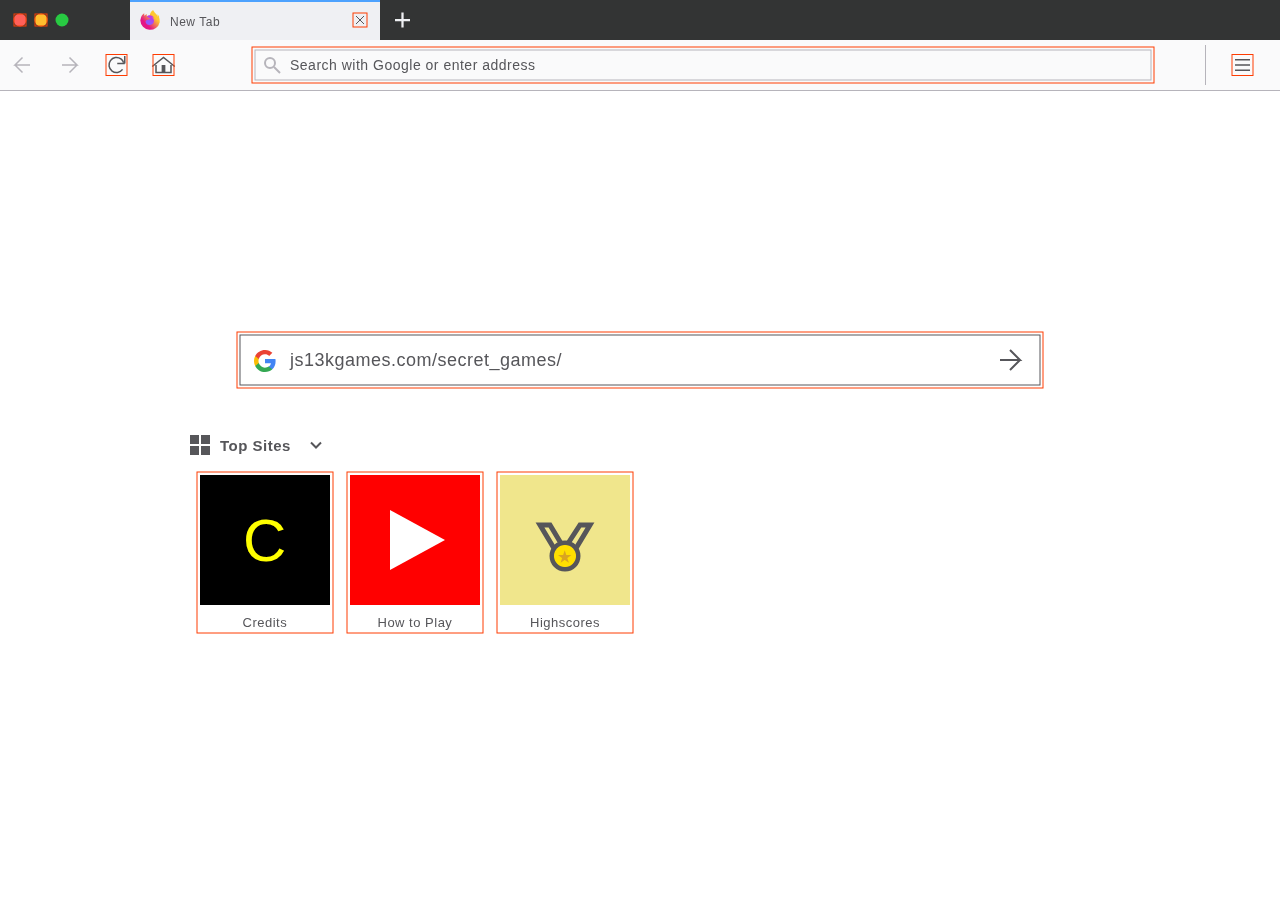
<file: index.html>
<html>
<head>
    <meta charset="UTF-8" name="viewport" content="width=device-width, initial-scale=1">
    <link rel="stylesheet" type="text/css" href="styles.css">
</head>
<body>
    <canvas id="game"></canvas>
    <canvas id="cursorCanvas"></canvas>
    <div id="fox"></div>
    
    <div id="text"></div>
    
    <div id="puzzle"><div id='spot9' class="empty"><button onclick="closeInspect()">X</button><button id="refresh" onclick="puzzleGame.reset()">&#8635;</button></div><svg id='spot0' class="tile" viewBox="0 0 200 200"><use href="#example" transform='scale(3)'></use></svg><svg id='spot1' class="tile" viewBox="200 0 200 200"><use href="#example" transform='scale(3)'></use></svg><svg id='spot2' class="tile" viewBox="400 0 200 200"><use href="#example" transform='scale(3)'></use></svg><svg id='spot3' class="tile" viewBox="0 200 200 200"><use href="#example" transform='scale(3)'></use></svg><svg id='spot4' class="tile" viewBox="200 200 200 200"><use href="#example" transform='scale(3)'></use></svg><svg id='spot5' class="tile" viewBox="400 200 200 200"><use href="#example" transform='scale(3)'></use></svg><svg id='spot6' class="tile" viewBox="0 400 200 200"><use href="#example" transform='scale(3)'></use></svg><svg id='spot7' class="tile" viewBox="200 400 200 200"><use href="#example" transform='scale(3)'></use></svg></div><svg><symbol id="example" viewBox="0 0 600 600"><path fill="#F9F9FA" d="M0 0h600v40H0z"/><path d="M0 40h600M42 5v30M0 80h600M0 0h600v600H0z" fill="#fff" stroke="#E0E0E2" stroke-width="1.5"/><path d="M45 1h135M60 12h15v16H60zm0 8h-4m19 0h4m-11-8V8m0 19v5" fill="none" stroke="#0e66e6" stroke-width="2.5"/><text x="90" y="25.5" fill="#0e66e6" letter-spacing="1">Inspector</text><text x="230" y="25.5" fill="#101011" letter-spacing="1">Console</text><text x="370" y="25.5" fill="#101011" letter-spacing="1">Debugger</text><path d="M20 30H10V10h20v10m0 10l-8-8m173-10h20v15h-20zm140 0h15l5 8-5 7h-15zm145 0l7 8-7 7m7-15l7 8-7 7" fill="none" stroke="#101011" stroke-width="2.5"/><path d="M18 18l12 4-8 8z" fill="#101011"/><path d="M198 15l5 5-5 4" fill="none" stroke="#101011" stroke-width="1.5"/><text x="30" y="65" fill="#949497" letter-spacing="1">Search HTML</text><circle cx="15" cy="57" r="6" stroke="#949497" fill="none" stroke-width="2"/><path d="M19 62l6 6" stroke="#949497" stroke-width="2"/><text x="30" y="105" fill="#3B3B40">&lt;<tspan font-style="italic">!DOCTYPE html </tspan>&gt;</text><text x="30" y="130" fill="#3B3B40">&lt;<tspan fill="#0071EC">html</tspan> <tspan fill="#DF00AA">lang</tspan>=&quot;<tspan fill="#003DAE">en</tspan>&quot;&gt;</text><text x="50" y="155" fill="#A4A4A4">&lt;<tspan fill="#737373">head</tspan>&gt;</text><text x="70" y="180" fill="#A4A4A4">&lt;<tspan fill="#737373">meta</tspan> charset=&quot;<tspan fill="#737373">utf-8</tspan>&quot;&gt;</text><text x="70" y="205" fill="#A4A4A4">&lt;<tspan fill="#737373">title</tspan>&gt;404 Not Found&lt;/<tspan fill="#737373">title</tspan>&gt;</text><text x="70" y="230" fill="#A4A4A4">&lt;<tspan fill="#737373">style</tspan>&gt;...&lt;/<tspan fill="#737373">style</tspan>&gt;</text><text x="50" y="255" fill="#A4A4A4">&lt;/<tspan fill="#737373">head</tspan>&gt;</text><text x="50" y="280" fill="#3B3B40">&lt;<tspan fill="#0071EC">body</tspan>&gt;</text><text x="70" y="305" fill="#3B3B40">&lt;<tspan fill="#0071EC">img</tspan> <tspan fill="#DF00AA">src</tspan>=&quot;<tspan fill="#003DAE" text-decoration="underline">404.jpg</tspan>&quot; <tspan fill="#DF00AA">width</tspan>=&quot;<tspan fill="#003DAE">250</tspan>&quot; <tspan fill="#DF00AA">height</tspan>=&quot;<tspan fill="#003DAE">250</tspan>&quot;&gt;</text><text x="70" y="330" fill="#3B3B40">&lt;<tspan fill="#0071EC">p</tspan>&gt;404&lt;/<tspan fill="#0071EC">p</tspan>&gt;</text><text x="70" y="355" fill="#3B3B40">&lt;<tspan fill="#0071EC">p</tspan>&gt;Page Not Found&lt;/<tspan fill="#0071EC">p</tspan>&gt;</text><text x="70" y="380" fill="#3B3B40">&lt;<tspan fill="#0071EC">p</tspan>&gt;...&lt;/<tspan fill="#0071EC">p</tspan>&gt;</text><text x="50" y="405" fill="#3B3B40">&lt;/<tspan fill="#0071EC">body</tspan>&gt;</text><text x="30" y="430" fill="#3B3B40">&lt;<tspan fill="#0071EC">html</tspan>&gt;</text></symbol></svg>
    
    <input type="email" maxlength="10" id="emailInput"/>
    <input type="password" maxlength="25" id="passwordInput"/>
    <input type="color" id="colorInput"/>
    
    <svg id=firefox viewBox="0 0 87 82"><linearGradient gradientTransform=translate(4,0) gradientUnits=userSpaceOnUse y2=74 x2=6 y1=12 x1=71 id=a><stop stop-color=#ffc830 offset=.225 /><stop stop-color=#e31587 offset=.705 /></linearGradient><radialGradient gradientUnits=userSpaceOnUse gradientTransform=translate(7978,8523) r=38 cy=-8461 cx=-7946 id=e><stop stop-color=#9059ff offset=.4 /><stop stop-color=#c139e6 offset=1 /></radialGradient><path d="m80 27c-2-4-5-8-8-10a40 40 0 0 1 4 12l0 0c-4-11-12-15-18-25 0 0-1-1-1-1 0 0 0-1 0-1a7 7 0 0 1-1-2 0 0 0 0 0 0 0 0 0 0 0 0 0 0c0 0 0 0 0 0 0 0 0 0 0 0l0 0c-10 6-13 16-13 22a19 19 0 0 0-11 4 12 12 0 0 0-1-1 18 18 0 0 1 0-9 29 29 0 0 0-9 7h0c-2-2-1-8-1-10a7 7 0 0 0-1 1 28 28 0 0 0-4 3 34 34 0 0 0-4 4v0 0a33 33 0 0 0-5 12l0 0c0 0 0 2 0 2 0 0 0 0 0 0A37 37 0 0 0 5 41v0a39 39 0 0 0 77 7c0 0 0-1 0-1a40 40 0 0 0-3-19zm-45 30c0 0 0 0 1 0l0 0q0 0-1 0zm9-23zm32-5v0l0 0z" fill=url(#a) /><path d="m44 34c0 1-3 4-5 4-11 0-13 7-13 7 0 6 4 10 9 13 0 0 0 0 1 0q1 0 1 0a17 17 0 0 0 5 1c19 1 23-23 9-30a13 13 0 0 1 9 2 20 20 0 0 0-17-10c0 0-1 0-1 0a19 19 0 0 0-11 4c1 1 1 1 3 3 3 3 9 5 9 6z" fill=url(#e) /></svg>
    
    <svg id="js13k" viewBox="0 0 90 90"><style>.a{fill:#2D2D2D;}.b{fill:#AF2A34;}</style><circle cx="45" cy="45" r="45" class="a"/><path d="M35 22L33 37 25 36 28 8 37.5 9 37 12 54 12 53.5 9 62.5 8 65.5 36 57 37 55 22" class="b"/><path d="M31 12L33 12 33 15 36 15 36 17 33 17 33 20 31 20 31 17 28 17 28 15 31 15" class="a"/><circle cx="58.5" cy="19" r="1.5" class="a"/><circle cx="58.5" cy="13" r="1.5" class="a"/><circle cx="55.5" cy="16" r="1.5" class="a"/><circle cx="61.5" cy="16" r="1.5" class="a"/><text x="22" y="55" font-size="16px" fill="white" font-family="serif">JS<tspan x="36" y="55" font-size="20px" class="b">13</tspan><tspan x="56" y="55" class="b">K</tspan><tspan x="17" y="72">GAMES</tspan></text></svg>

    
    <svg id="google" viewBox="0 0 544 544"><path d="M534 278c0-18-1-37-5-55H272v105h147c-6 34-26 64-54 83v68h88c52-47 81-117 81-200z" fill="#4285f4"/><path d="M272 544c73 0 135-24 180-66l-88-68c-24 17-56 26-93 26-71 0-131-48-153-112H29v70c46 92 140 150 243 150z" fill="#34a853"/><path d="M119 324c-11-34-11-70 0-104V150H29c-39 77-39 168 0 244l90-70z" fill="#fbbc04"/><path d="M272 108c39-1 76 14 104 41l78-78C405 25 340-1 272 0 169 0 75 58 29 150l90 70c22-64 82-112 153-112z" fill="#ea4335"/></svg>

    <script src="srcs/src.js"></script>
    <script src="srcs/zzfxM.js"></script>
</body>
<script>
    let myAudioNode
    function playSong(){
        let mySongData = zzfxM(...[[[1.5,0,130.81,,0.1,,1],[1.5,0,261.62,,0.1,,1,1.5,,,,,,,,0.1,0.01],[2,0,523.25,,0.25],[,,261.62,0.5,,0.05,,,,,,,,1,,,0.2],[1,0,65.4,,0.07,0.07,2,0,,,0.5,0.01],[,0,65.4,,,0.7,2,0.41,,,,,,,,0.06],[,0,65.4,,1,0,1,1.5,,,,,,,,3.6,,2],[,0,84,,,0.1,,0.7,,,,0.5,,6.7,1,0.05],[,0,2200,,,0.04,3,2,,,800,0.02,,4.8,,0.01,0.1],[0.8,0,2100,,,0.3,3,3,,,-400,,,2]],[[[1,0,,23,0,23,0,31,30,31,30,0,28,0,28,,30,28,30,28,,21,,21,,21,23,24,23,21,,19,0,19,0,19,21,23,21,19,0,18,,18,,18,19,21,19,18,16,,15,,16,-1],[0,0,28,,28,0,28,0,0,0,0,28,0,28,0,28,,,,,28,,28,,28,,0,,,,28,0,28,0,28,0,,,,,23,0,23,0,23,,,,,,,,,,,-1],[0,0,31,,31,0,31,0,0,0,0,33,0,33,0,33,,,,,31,,31,,31,,0,0,,,33,0,33,0,33,0,,,,,30,,30,,30,,,,,,,,,,,-1],[0,0,35,,35,0,35,0,0,0,0,36,0,36,0,36,,,,,35,,35,,35,,0,,,,36,0,36,0,36,0,,,,,33,,33,,33,,,,,,,,,,,-1],[7,0,28,,,,28,,,,28,,,,28,,,,28,,,,28,,,,28,,,,28,,,,28,,,,28,,,,28,,,,16,,,,16,,,,16,-1],[8,0,,28,,28,,28,,28,,28,,28,,28,,28,,28,,28,,28,,28,,28,,28,,28,,28,,28,,28,,28,,28,,28,,28,,16,,16,,16,,16,,-1],[9,0,,,28,,,,28,,,,28,,,,28,,,,28,,,,28,,,,28,,,,28,,,,28,,,,28,,,,28,,,,16,,,,16,,,-1]]],[0],80])//   https://github.com/keithclark/ZzFXM
        myAudioNode = zzfxP(...mySongData);
        myAudioNode.loop = true
    }
    
    function stopSong(){
        myAudioNode.stop();
        myAudioNode = null;
    }
</script>
</html>
</file>
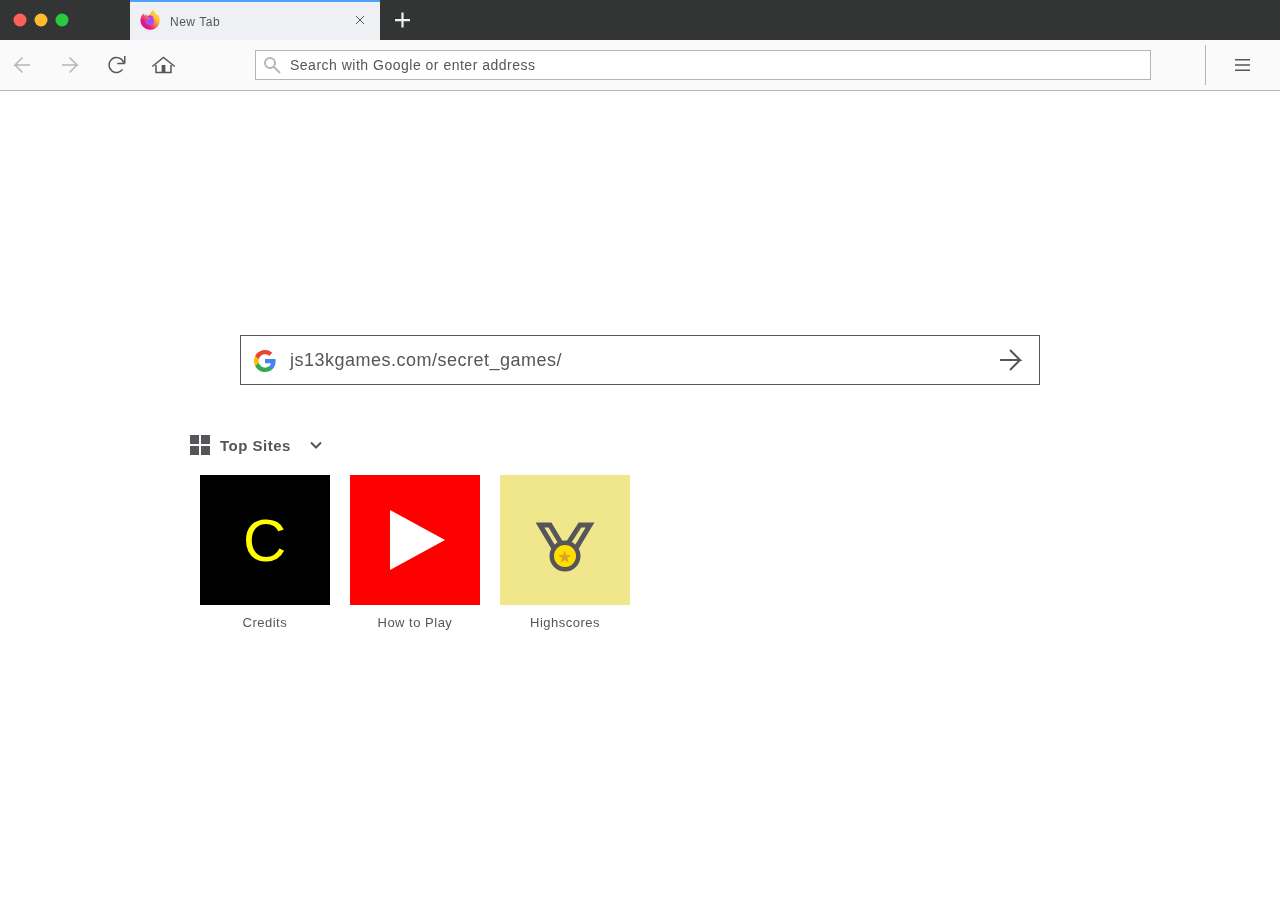
<file: compressed/index.html>
<html><head><meta charset="UTF-8" name="viewport" content="width=device-width, initial-scale=1"><style>body{background-color:#fff}body::-webkit-scrollbar{display:none}#cursorCanvas,#game{background-color:transparent;position:absolute;top:0;left:0;z-index:0}#cursorCanvas{z-index:2}#firefox,#google,#js13k{position:absolute;width:22px;top:10;left:139;display:none;z-index:1}#text p{position:absolute;margin:0;letter-spacing:.5px;font-family:sans-serif}#flashingCursorX{opacity:0}input{position:absolute;z-index:3;border:1px solid #56565a;outline:0;height:20px;padding:5px;display:none}input[type=color]{-webkit-appearance:none;width:20px;height:20px;padding:0}input[type=color]::-webkit-color-swatch-wrapper{padding:0}.tile{width:200px;position:absolute}#spot0{top:0;left:0}#spot1{left:200px;top:0}#spot2{left:400px;top:0}#spot3{top:200px;left:0}#spot4{left:200px;top:200px}#spot5{left:400px;top:200px}#spot6{top:400px;left:0}#spot7{left:200px;top:400px}#spot8{left:400px;top:400px}.empty button{position:absolute;left:-16%;top:-10%;background:0 0;border:1px solid #fff;color:#fff;font-size:30px;padding:0 8px;transition:.5s}#refresh{padding:0 5;left:-8%}#wt{text-align:center;line-height:60px}.empty button:hover{transform:scale(1.1)}#puzzle{position:absolute;display:none;width:600px;height:600px;z-index:3;left:50%;top:calc(50% + 45px);transform:translate(-50%,-50%)}@media screen and (max-width:800px){#puzzle{left:400px}}@media screen and (max-height:720px){#puzzle{top:405px}}#example{font-family:sans-serif;font-size:17px;letter-spacing:.5px}#fox{image-rendering:pixelated;position:absolute;background-image:url(imgs/f.png);background-repeat:no-repeat;background-size:cover;background-position:0,-30;display:none;width:44px;height:30px}</style></head><body> <canvas id="game"></canvas> <canvas id="cursorCanvas"></canvas><div id="fox"></div><div id="text"></div><div id="puzzle"><div id='spot9' class="empty"><button onclick="closeInspect()">X</button><button id="refresh" onclick="puzzleGame.reset()">&#8635;</button></div><svg id='spot0' class="tile" viewBox="0 0 200 200"><use href="#example" transform='scale(3)'></use></svg><svg id='spot1' class="tile" viewBox="200 0 200 200"><use href="#example" transform='scale(3)'></use></svg><svg id='spot2' class="tile" viewBox="400 0 200 200"><use href="#example" transform='scale(3)'></use></svg><svg id='spot3' class="tile" viewBox="0 200 200 200"><use href="#example" transform='scale(3)'></use></svg><svg id='spot4' class="tile" viewBox="200 200 200 200"><use href="#example" transform='scale(3)'></use></svg><svg id='spot5' class="tile" viewBox="400 200 200 200"><use href="#example" transform='scale(3)'></use></svg><svg id='spot6' class="tile" viewBox="0 400 200 200"><use href="#example" transform='scale(3)'></use></svg><svg id='spot7' class="tile" viewBox="200 400 200 200"><use href="#example" transform='scale(3)'></use></svg></div><svg><symbol id="example" viewBox="0 0 600 600"><path fill="#F9F9FA" d="M0 0h600v40H0z"/><path d="M0 40h600M42 5v30M0 80h600M0 0h600v600H0z" fill="#fff" stroke="#E0E0E2" stroke-width="1.5"/><path d="M45 1h135M60 12h15v16H60zm0 8h-4m19 0h4m-11-8V8m0 19v5" fill="none" stroke="#0e66e6" stroke-width="2.5"/><text x="90" y="25.5" fill="#0e66e6" letter-spacing="1">Inspector</text><text x="230" y="25.5" fill="#101011" letter-spacing="1">Console</text><text x="370" y="25.5" fill="#101011" letter-spacing="1">Debugger</text><path d="M20 30H10V10h20v10m0 10l-8-8m173-10h20v15h-20zm140 0h15l5 8-5 7h-15zm145 0l7 8-7 7m7-15l7 8-7 7" fill="none" stroke="#101011" stroke-width="2.5"/><path d="M18 18l12 4-8 8z" fill="#101011"/><path d="M198 15l5 5-5 4" fill="none" stroke="#101011" stroke-width="1.5"/><text x="30" y="65" fill="#949497" letter-spacing="1">Search HTML</text><circle cx="15" cy="57" r="6" stroke="#949497" fill="none" stroke-width="2"/><path d="M19 62l6 6" stroke="#949497" stroke-width="2"/><text x="30" y="105" fill="#3B3B40">&lt;<tspan font-style="italic">!DOCTYPE html </tspan>&gt;</text><text x="30" y="130" fill="#3B3B40">&lt;<tspan fill="#0071EC">html</tspan> <tspan fill="#DF00AA">lang</tspan>=&quot;<tspan fill="#003DAE">en</tspan>&quot;&gt;</text><text x="50" y="155" fill="#A4A4A4">&lt;<tspan fill="#737373">head</tspan>&gt;</text><text x="70" y="180" fill="#A4A4A4">&lt;<tspan fill="#737373">meta</tspan> charset=&quot;<tspan fill="#737373">utf-8</tspan>&quot;&gt;</text><text x="70" y="205" fill="#A4A4A4">&lt;<tspan fill="#737373">title</tspan>&gt;404 Not Found&lt;/<tspan fill="#737373">title</tspan>&gt;</text><text x="70" y="230" fill="#A4A4A4">&lt;<tspan fill="#737373">style</tspan>&gt;...&lt;/<tspan fill="#737373">style</tspan>&gt;</text><text x="50" y="255" fill="#A4A4A4">&lt;/<tspan fill="#737373">head</tspan>&gt;</text><text x="50" y="280" fill="#3B3B40">&lt;<tspan fill="#0071EC">body</tspan>&gt;</text><text x="70" y="305" fill="#3B3B40">&lt;<tspan fill="#0071EC">img</tspan> <tspan fill="#DF00AA">src</tspan>=&quot;<tspan fill="#003DAE" text-decoration="underline">404.jpg</tspan>&quot; <tspan fill="#DF00AA">width</tspan>=&quot;<tspan fill="#003DAE">250</tspan>&quot; <tspan fill="#DF00AA">height</tspan>=&quot;<tspan fill="#003DAE">250</tspan>&quot;&gt;</text><text x="70" y="330" fill="#3B3B40">&lt;<tspan fill="#0071EC">p</tspan>&gt;404&lt;/<tspan fill="#0071EC">p</tspan>&gt;</text><text x="70" y="355" fill="#3B3B40">&lt;<tspan fill="#0071EC">p</tspan>&gt;Page Not Found&lt;/<tspan fill="#0071EC">p</tspan>&gt;</text><text x="70" y="380" fill="#3B3B40">&lt;<tspan fill="#0071EC">p</tspan>&gt;...&lt;/<tspan fill="#0071EC">p</tspan>&gt;</text><text x="50" y="405" fill="#3B3B40">&lt;/<tspan fill="#0071EC">body</tspan>&gt;</text><text x="30" y="430" fill="#3B3B40">&lt;<tspan fill="#0071EC">html</tspan>&gt;</text></symbol></svg> <input type="email" maxlength="10" id="emailInput"/> <input type="password" maxlength="25" id="passwordInput"/> <input type="color" id="colorInput"/> <svg id=firefox viewBox="0 0 87 82"><linearGradient gradientTransform=translate(4,0) gradientUnits=userSpaceOnUse y2=74 x2=6 y1=12 x1=71 id=a><stop stop-color=#ffc830 offset=.225 /><stop stop-color=#e31587 offset=.705 /></linearGradient><radialGradient gradientUnits=userSpaceOnUse gradientTransform=translate(7978,8523) r=38 cy=-8461 cx=-7946 id=e><stop stop-color=#9059ff offset=.4 /><stop stop-color=#c139e6 offset=1 /></radialGradient><path d="m80 27c-2-4-5-8-8-10a40 40 0 0 1 4 12l0 0c-4-11-12-15-18-25 0 0-1-1-1-1 0 0 0-1 0-1a7 7 0 0 1-1-2 0 0 0 0 0 0 0 0 0 0 0 0 0 0c0 0 0 0 0 0 0 0 0 0 0 0l0 0c-10 6-13 16-13 22a19 19 0 0 0-11 4 12 12 0 0 0-1-1 18 18 0 0 1 0-9 29 29 0 0 0-9 7h0c-2-2-1-8-1-10a7 7 0 0 0-1 1 28 28 0 0 0-4 3 34 34 0 0 0-4 4v0 0a33 33 0 0 0-5 12l0 0c0 0 0 2 0 2 0 0 0 0 0 0A37 37 0 0 0 5 41v0a39 39 0 0 0 77 7c0 0 0-1 0-1a40 40 0 0 0-3-19zm-45 30c0 0 0 0 1 0l0 0q0 0-1 0zm9-23zm32-5v0l0 0z" fill=url(#a) /><path d="m44 34c0 1-3 4-5 4-11 0-13 7-13 7 0 6 4 10 9 13 0 0 0 0 1 0q1 0 1 0a17 17 0 0 0 5 1c19 1 23-23 9-30a13 13 0 0 1 9 2 20 20 0 0 0-17-10c0 0-1 0-1 0a19 19 0 0 0-11 4c1 1 1 1 3 3 3 3 9 5 9 6z" fill=url(#e) /></svg> <svg id="js13k" viewBox="0 0 90 90"><style>.a{fill:#2D2D2D}.b{fill:#AF2A34}</style><circle cx="45" cy="45" r="45" class="a"/><path d="M35 22L33 37 25 36 28 8 37.5 9 37 12 54 12 53.5 9 62.5 8 65.5 36 57 37 55 22" class="b"/><path d="M31 12L33 12 33 15 36 15 36 17 33 17 33 20 31 20 31 17 28 17 28 15 31 15" class="a"/><circle cx="58.5" cy="19" r="1.5" class="a"/><circle cx="58.5" cy="13" r="1.5" class="a"/><circle cx="55.5" cy="16" r="1.5" class="a"/><circle cx="61.5" cy="16" r="1.5" class="a"/><text x="22" y="55" font-size="16px" fill="white" font-family="serif">JS<tspan x="36" y="55" font-size="20px" class="b">13</tspan><tspan x="56" y="55" class="b">K</tspan><tspan x="17" y="72">GAMES</tspan></text></svg> <svg id="google" viewBox="0 0 544 544"><path d="M534 278c0-18-1-37-5-55H272v105h147c-6 34-26 64-54 83v68h88c52-47 81-117 81-200z" fill="#4285f4"/><path d="M272 544c73 0 135-24 180-66l-88-68c-24 17-56 26-93 26-71 0-131-48-153-112H29v70c46 92 140 150 243 150z" fill="#34a853"/><path d="M119 324c-11-34-11-70 0-104V150H29c-39 77-39 168 0 244l90-70z" fill="#fbbc04"/><path d="M272 108c39-1 76 14 104 41l78-78C405 25 340-1 272 0 169 0 75 58 29 150l90 70c22-64 82-112 153-112z" fill="#ea4335"/></svg></body><script>var puzzle=document.getElementById("puzzle"),firefox=document.getElementById("firefox"),js13k=document.getElementById("js13k"),g=document.getElementById("google"),fox=document.getElementById("fox"),canvas=document.getElementById("game"),cursorCanvas=document.getElementById("cursorCanvas"),t=document.getElementById("text"),ctx=canvas.getContext("2d"),width=window.innerWidth,height=window.innerHeight,click=!1,cursor={x:0,y:0},flashingCursor=!1,flashingCursorX=1,loop,cursorLoop,scoreLoop,canType=!1,
refresh=!1,displaySettings=!1,fixBrokenText=!1,isSignedIn=!1,tabX=130,tabWidth=250,iconWH=15,extra=17,searchBarX=tabX+tabWidth/2,searchBarW=.7*width,startButtonWidth=.7*width,startButtonY=(height-90)/3,tabText="New Tab",originURL="js13kgames.com/secret_games/",correctURL="game#16A14n23",searchText="Search with Google or enter address",accountName="Sign in to Firefox",correctColor="",hint1="You didn't think it would be that easy did you?",hint2="",winningText="",cp="#333434 #EFF0F3 #4da2fe #56565A #FAFAFB #B6B4BB #000000".split(" "),
hints=["Refreshing the browser too many times may cause the internet to crash.","Have you ever used developper tools sometimes it can be quite fun!","Be sure to sign in to a Firefox account, it doesn't even need to be yours!","Make sure that your are on the 404 page to solve the puzzle!","Is that hexidecimal? I wonder what it says..."],backgroundColor="#fff",clickableObjects=[],clickableObjectsData=[],highscores,refreshTimes=0,clickableObject=function(a,d,c,b,f){this.x=a;this.y=d;this.w=c;this.h=
b;this.e=f};
clickableObject.prototype.clicked=function(){if(cursor.x>this.x&&cursor.x<this.x+this.w&&cursor.y>this.y&&cursor.y<this.y+this.h&&click){if("dismissSettings"!=this.e)window[this.e]()}else click&&"searchbar"==this.e?(clearInterval(cursorLoop),canType=flashingCursor=!1):click&&"dismissSettings"==this.e&&1==displaySettings&&(click=displaySettings=!1,drawBar([,,,groups[3].h,groups[4].h,groups[5].h,groups[6].h,groups[7].h,groups[8].h,groups[9].h,1,1,1,1,1,1]));cursor.x>this.x&&cursor.x<this.x+this.w&&
cursor.y>this.y&&cursor.y<this.y+this.h?("searchbar"!=this.e&&"startGame"!=this.e&&"dismissSettings"!=this.e?(ctx.fillStyle="rgba(0, 0, 0, 0.1)",ctx.fillRect(this.x-3,this.y-3,this.w+6,this.h+6)):"searchbar"==this.e&&"404 Not Found"==tabText&&"highscores.com"!=searchText&&(cursorCanvas.style.cursor="text",cursorCanvas["class"]=this.e),"startGame"==this.e&&(ctx.strokeStyle=cp[2],ctx.lineWidth=3,ctx.strokeRect(this.x,this.y,this.w,this.h))):cursorCanvas["class"]==this.e&&(cursorCanvas.style.cursor=
"default",cursorCanvas["class"]="")};var group=function(a,d){this.d=a;this.h=d};group.prototype.draw=function(){if(!this.h&&!refresh)for(var a=0;a<this.d.length;a++)"p"!=this.d[a].t||this.d[a].h||(ctx.save(),ctx.translate(this.d[a].x,this.d[a].y),ctx.rotate(this.d[a].r),drawPath(0,0,this.d[a].d,this.d[a].c,this.d[a].f,this.d[a].s),ctx.restore()),"t"!=this.d[a].t||this.d[a].h||drawText(this.d[a].c,this.d[a].txt,this.d[a].fs,this.d[a].fw,this.d[a].id,this.d[a].x,this.d[a].y,this.d[a].cx,this.d[a].cy)};
group.prototype.clicked=function(){if(!this.h)for(var a=0;a<this.d.length;a++)this.d[a].click&&!this.d[a].h&&(this.d[a].click.x&&this.d[a].click.x?clickableObjectsData.push({x:this.d[a].click.x-3,y:this.d[a].click.y-3,w:this.d[a].click.w+6,h:this.d[a].click.h+6,e:this.d[a].click.e}):clickableObjectsData.push({x:this.d[a].x-3,y:this.d[a].y-3,w:this.d[a].click.w+6,h:this.d[a].click.h+6,e:this.d[a].click.e}))};
var puzzleGame={cursor:{x:0,y:0},win:1,draw:function(){for(i=1;i<puzzle.children.length;i++){var a=parseInt(puzzle.children[i].id.split("")[4]),d=200*Math.floor(a/3),c=a%3*200;puzzleGame.cursor.x>c&&puzzleGame.cursor.x<c+200&&puzzleGame.cursor.y>d&&puzzleGame.cursor.y<d+200&&click&&(d=a-parseInt(puzzle.children[0].id.split("")[4]),click=!1,1==d&&0!=c?(puzzle.children[0].id="spot"+a,puzzle.children[i].id="spot"+(a-1)):-1==d&&400!=c?(puzzle.children[0].id="spot"+a,puzzle.children[i].id="spot"+(a+1)):
3==d?(puzzle.children[0].id="spot"+a,puzzle.children[i].id="spot"+(a-3)):-3==d&&(puzzle.children[0].id="spot"+a,puzzle.children[i].id="spot"+(a+3)))}},reset:function(a){var d=[8,0,1,2,3,4,5,6,7];if(!a)for(d=[],i=0;i<puzzle.children.length;i++)d.push(Math.floor(9*Math.random()));if((new Set(d)).size!==d.length)puzzleGame.reset();else for(i=0;i<puzzle.children.length;i++)puzzle.children[i].id="spot"+d[i]},hasWon:function(){for(i=1;i<puzzle.children.length;i++){if("spot"+(i-1)!=puzzle.children[i].id){puzzleGame.win=
0;break}8!=i||puzzleGame.win||(setTimeout(function(){alert("The game's ID ends with... "+correctURL.split("#")[1].slice(3,6))},500),puzzleGame.win=1)}}},drawingGame={lines:[],clicked:0,canDraw:0,draw:function(){var a=this;this.clicked&&90<cursor.y&&this.canDraw&&(this.lines.push({x:cursor.x,y:cursor.y}),setTimeout(function(){a.clicked||a.lines.push("end")},10));for(i=1;i<this.lines.length;i++)ctx.beginPath(),ctx.strokeStyle="lime",ctx.lineWidth=5,"end"!=this.lines[i-1]&&(ctx.moveTo(this.lines[i].x,
this.lines[i].y),ctx.lineTo(this.lines[i-1].x,this.lines[i-1].y)),ctx.stroke()}},dGame={mainInterval:1,scoreInterval:1,animationInterval:1,dinoGameX:.35*width,dinoGameY:.37*height,score:0,highScore:0,speedScale:1,gameStarted:!1,hasWon:!1,clouds:[],pterodactyls:[],cacti:[],startGame:function(){dGame.mainInterval=requestAnimationFrame(dGame.startGame);refresh?fox.style.display="none":(dGame.drawStuff(),dGame.update(),fox.style.display="block");dGame.animationInterval||(dGame.animationInterval=setInterval(function(){dGame.dino.frame++;
4===dGame.dino.frame&&(dGame.dino.frame=1)},150));0==dGame.score&&dGame.gameStarted&&(dGame.score++,dGame.scoreInterval=setInterval(function(){dGame.score+=1},200))},dino:{x:.35*width+20,y:.37*height+105,yVel:0,height:20,width:25,dead:!1,jumping:!1,frame:1,reset:function(){this.x=.35*width+20;this.y=.37*height+90;this.yVel=0;this.jumping=!1},drawFox:function(){fox.style.top=this.y-8;fox.style.left=this.x-12;1==this.frame?fox.style.backgroundPosition="0px 0px":2==this.frame?fox.style.backgroundPosition=
"0px -30px":3==this.frame&&(fox.style.backgroundPosition="0px -60px")}},summonObject:function(){var a=Math.floor(5*Math.random());0===a||3===a||4===a?dGame.cacti.push(new cactus):1===a?dGame.pterodactyls.push(new pterodactyl(85)):2===a&&dGame.pterodactyls.push(new pterodactyl(105))},summonCloud:function(){dGame.clouds.push(new cloud(Math.floor(75*Math.random())))},drawStuff:function(){drawPath(dGame.dinoGameX,dGame.dinoGameY,"r 0 0 600 120 1, f #48FF8F, r 0 120 600 30 1","#08B7FF");drawPath(dGame.dinoGameX,
dGame.dinoGameY,"s 2, r 0 0 600 150, s 1, l 0 120 600 120","black");updateObject(dGame.clouds,["drawCloud"]);updateObject(dGame.cacti,["drawCactus"]);updateObject(dGame.pterodactyls,["drawPterodactyl"]);dGame.dino.drawFox();ctx.fillStyle="white";ctx.font="14px Arial";ctx.fillText("Score:"+dGame.score,dGame.dinoGameX+520,dGame.dinoGameY+20);ctx.fillText("High Score:"+dGame.highScore,dGame.dinoGameX+400,dGame.dinoGameY+20);0===dGame.score%20&&0<dGame.score&&(dGame.summonObject(),dGame.score++);0===
dGame.score%10&&0<dGame.score&&(dGame.summonCloud(),dGame.score++);dGame.dino.dead&&(ctx.fillStyle="white",ctx.font="20px Arial",ctx.fillText("Game Over",dGame.dinoGameX+255,dGame.dinoGameY+60));404==dGame.score&&(ctx.fillStyle="white",ctx.font="20px Arial",ctx.fillText("You Win",dGame.dinoGameX+255,dGame.dinoGameY+60),clearInterval(dGame.animationInterval),clearInterval(dGame.scoreInterval),refreshTimes=0,setTimeout(function(){dGame.hasWon||(alert("All Secret Games Start With... game#"),dGame.hasWon=
1,cancelAnimationFrame(dGame.mainInterval),fox.style.display="none",closeNoInternet(),dGame.jump())},1E3))},update:function(){var a=dGame.score/100+2;dGame.dino.y+=dGame.dino.yVel;dGame.dino.yVel+=.5;dGame.dino.y>dGame.dinoGameY+105&&(dGame.dino.y=dGame.dinoGameY+105,dGame.dino.yVel=0);dGame.dino.y<dGame.dinoGameY+10&&dGame.dino.y>dGame.dinoGameY&&(dGame.dino.y=dGame.dinoGameY+10);if(dGame.gameStarted){for(var d=0;d<dGame.cacti.length;d++)dGame.cacti[d].collision(),dGame.cacti[d].x-=a,dGame.cacti[d].x<
dGame.dinoGameX-5&&dGame.cacti.splice(d,1);for(i=0;i<dGame.pterodactyls.length;i++)dGame.pterodactyls[i].collision(),dGame.pterodactyls[i].x-=a,dGame.pterodactyls[i].x<dGame.dinoGameX-5&&dGame.pterodactyls.splice(i,1);for(i=0;i<dGame.clouds.length;i++)dGame.clouds[i].moveCloud(),dGame.clouds[i].x<dGame.dinoGameX-50&&dGame.clouds.splice(i,1)}if(dGame.dino.dead||404==dGame.score)dGame.score>dGame.highScore&&(dGame.highScore=dGame.score),clearInterval(dGame.scoreInterval),clearInterval(dGame.animationInterval),
dGame.gameStarted=0,dGame.dino.yVel=0,dGame.dino.frame=1},jump:function(){if(!dGame.dino.jumping)if(dGame.gameStarted)dGame.dino.frame=1,clearInterval(dGame.animationInterval),dGame.dino.jumping=!0,dGame.dino.yVel=-10,setTimeout(function(){dGame.dino.jumping=!1;dGame.animationInterval=0},600);else if(dGame.gameStarted=1,dGame.animationInterval=0,dGame.dino.dead||dGame.hasWon)dGame.dino.dead=!1,dGame.dino.reset(),dGame.cacti=[],dGame.pterodactyls=[],dGame.clouds=[],dGame.score=0,dGame.hasWon&&(dGame.gameStarted=
0,dGame.animationInterval=1)}},cactus=function(){this.x=dGame.dinoGameX+580;this.y=dGame.dinoGameY+95;this.height=26.5;this.width=13.5};cactus.prototype.drawCactus=function(){ctx.save();ctx.translate(this.x,this.y);ctx.rotate(Math.PI/180*90);ctx.fillStyle="#FF3636";ctx.font="bolder 20px Arial";ctx.fillText("502",0,0);ctx.restore()};
cactus.prototype.collision=function(){dGame.dino.x+dGame.dino.width>this.x&&dGame.dino.x<this.x+this.width&&dGame.dino.y+dGame.dino.height>this.y&&dGame.dino.y<this.y+this.height&&(dGame.dino.dead=!0)};var pterodactyl=function(a){this.x=dGame.dinoGameX+580;this.y=dGame.dinoGameY+a;this.height=13.5;this.width=23.5};pterodactyl.prototype.drawPterodactyl=function(){ctx.fillStyle="#FF3636";ctx.font="bolder 16px Arial";ctx.fillText("404",this.x,this.y+11)};
pterodactyl.prototype.collision=function(){dGame.dino.x+dGame.dino.width>this.x&&dGame.dino.x<this.x+this.width&&dGame.dino.y+dGame.dino.height>this.y&&dGame.dino.y<this.y+this.height&&(dGame.dino.dead=!0)};var cloud=function(a){this.x=dGame.dinoGameX+580;this.y=dGame.dinoGameY+20+a};cloud.prototype.drawCloud=function(){ctx.fillStyle="#ffffff1A";ctx.font="bold 20px Arial";ctx.fillText("ERROR",this.x,this.y)};cloud.prototype.moveCloud=function(){this.x-=3};
function update(){if(click||refresh)for(var a=0;a<t.children.length;a++)t.children[a].style.visibility="hidden";loop=requestAnimationFrame(update);canvas.width=cursorCanvas.width=width;canvas.height=cursorCanvas.height=height;refresh?(firefox.style.display="none",js13k.style.display="none",g.style.display="none",drawPath(0,0,"r 0 0 "+width+" "+height+" 1","#fff")):(drawPath(0,0,"r 0 0 "+width+" "+height+" 1",backgroundColor),drawingGame.draw(),draw(),updateObject(groups,["draw"]),searchBarX+45+textD("searchText").width>
searchBarX+searchBarW&&(searchText=searchText.slice(0,searchText.length-1)),updateObject(clickableObjects,["clicked"]),puzzleGame.draw(),puzzleGame.hasWon());flashingCursor&&(drawText(cp[3],searchText.slice(0,flashingCursorX),14,500,"flashingCursorX",searchBarX+35,65,0,1),drawPath(searchBarX+35+textD("flashingCursorX").width,55,"r 0 0 1 20 1",cp[3]))}
function draw(){if("New Tab"==tabText)js13k.style.display="none",firefox.style.display="block",g.style.display="block",g.style.left=width/2-startButtonWidth/2+14,g.style.top=90+(startButtonY-10),groups[2].d[10].h=groups[4].h=0,groups[1].d[4].h=groups[2].d[8].h=groups[2].d[9].h=groups[3].h=groups[1].d[6].h=groups[1].d[8].h=groups[1].d[9].h=1;else if(tabText==correctURL)firefox.style.display="none",js13k.style.display="block",g.style.display="none",groups[2].d[8].h=0,groups[2].d[10].h=groups[4].h=1;
else if("404 Not Found"==tabText||"Server Not Found"==tabText)firefox.style.display="none",js13k.style.display="none",g.style.display="none",groups[1].d[4].h=groups[2].d[8].h=groups[2].d[9].h=0,groups[2].d[10].h=groups[4].h=groups[1].d[6].h=groups[1].d[7].h=groups[1].d[8].h=groups[1].d[9].h=1;else if("Highscores"==tabText||"Credits"==tabText||"How To Play"==tabText)firefox.style.display="none",js13k.style.display="none",g.style.display="none",groups[2].d[8].h=0,groups[2].d[10].h=groups[4].h=1,"Credits"==
tabText?(groups[1].d[6].h=groups[1].d[7].h=0,groups[1].d[8].h=groups[1].d[9].h=1):"Highscores"==tabText?(groups[1].d[6].h=groups[1].d[7].h=groups[1].d[8].h=1,groups[1].d[9].h=0):"How To Play"==tabText&&(groups[1].d[6].h=groups[1].d[7].h=groups[1].d[9].h=1,groups[1].d[8].h=0);groups[12].d[5].txt=fixBrokenText?"&#10003;":"";groups[11].h&&(document.getElementById("emailInput").style.display=document.getElementById("passwordInput").style.display="none");groups[13].h&&(document.getElementById("colorInput").style.display=
"none")}function searchbar(){"404 Not Found"==tabText&&(clearInterval(cursorLoop),click=!1,cursorLoop=setInterval(function(){flashingCursor=!flashingCursor},500),canType=!0,flashingCursorX=searchText.length)}function closeGame(){window.location.href="https://js13kgames.com/browser-404";refreshGame(6E4)}function refreshGame(a){refresh=!0;var d=a;a||(d=300,"404 Not Found"==tabText&&(refreshTimes++,10<=refreshTimes&&noInternet()));setTimeout(function(){refresh=!1},d)}
function noInternet(){backgroundColor="#fff";refreshGame(200);tabText="Server Not Found";drawBar([,,,1,1,1,1,1,1,,1,1,1,1,1,1]);dGame.hasWon=!1;dGame.startGame()}function closeNoInternet(){refreshGame(200);tabText="404 Not Found";drawBar([,,,,1,1,1,1,1,1,1,1,1,1,1,1])}
function loadMenu(){tabText="New Tab";searchText="Search with Google or enter address";refreshGame(200);fixBrokenText=isSignedIn=!1;accountName="Sign in to Firefox";backgroundColor="#fff";hint1="You didn't think it would be that easy did you?";document.getElementById("emailInput").value=document.getElementById("passwordInput").value="";drawBar();clearInterval(scoreLoop);cancelAnimationFrame(dGame.mainInterval);fox.style.display="none";highscores.splice(10,1)}
function startGame(){displaySettings||(searchText=originURL,tabText="404 Not Found",refreshGame(200),drawBar([,,,,1,1,1,1,1,1,1,1,1,1,1,1]),correctURL="game"+generateColor(),correctColor=generateColor(),drawingGame.canDraw=0,highscores.push({name:"???",score:0}),scoreLoop=setInterval(function(){highscores[highscores.length-1].score++},1E3))}
function showSettings(){click=!1;drawBar([,,,groups[3].h,groups[4].h,groups[5].h,groups[6].h,groups[7].h,groups[8].h,groups[9].h,0,1,1,1,1,1]);setTimeout(function(){displaySettings=!0},50)}function preferences(){drawBar([,,,groups[3].h,groups[4].h,groups[5].h,groups[6].h,groups[7].h,groups[8].h,groups[9].h,1,1,0,1,1,1]);isSignedIn||drawBar([,,,groups[3].h,groups[4].h,groups[5].h,groups[6].h,groups[7].h,groups[8].h,groups[9].h,1,1,1,1,0,1])}
function customize(){isSignedIn?(drawBar([,,,groups[3].h,groups[4].h,1,1,1,1,1,1,1,1,0,1,1]),document.getElementById("colorInput").style.display="block",document.getElementById("colorInput").value=backgroundColor,document.getElementById("colorInput").style.left=width-120,document.getElementById("colorInput").style.top=180):drawBar([,,,groups[3].h,groups[4].h,groups[5].h,groups[6].h,groups[7].h,groups[8].h,groups[9].h,1,1,1,1,0,1])}
function account(){"404 Not Found"!=tabText?drawBar([,,,groups[3].h,groups[4].h,groups[5].h,groups[6].h,groups[7].h,groups[8].h,groups[9].h,1,1,1,1,0,1]):isSignedIn?drawBar([,,,groups[3].h,groups[4].h,1,1,1,1,1,1,1,1,1,1,0]):(document.getElementById("emailInput").style.display=document.getElementById("passwordInput").style.display="block",document.getElementById("emailInput").style.left=width-200,document.getElementById("passwordInput").style.left=width-170,document.getElementById("passwordInput").style.top=
262,document.getElementById("emailInput").style.top=212,drawBar([,,,groups[3].h,groups[4].h,1,1,1,1,1,1,0,1,1,1,1]))}function signIn(){document.getElementById("emailInput").value&&document.getElementById("passwordInput").value?(accountName=document.getElementById("emailInput").value+"@gmail.com",isSignedIn=!0,click=!1,drawBar([,,,groups[3].h,groups[4].h,1,1,1,1,1,1,1,1,1,1,0])):groups[6].d[7].txt="*Invalid username or password"}
function signOut(){isSignedIn=!1;accountName="Sign in to Firefox";document.getElementById("emailInput").style.display=document.getElementById("passwordInput").style.display="block";document.getElementById("emailInput").style.left=width-200;document.getElementById("passwordInput").style.left=width-170;document.getElementById("emailInput").value=document.getElementById("passwordInput").value="";click=!1;backgroundColor="#fff";fixBrokenText=!1;hint1="You didn't think it would be that easy did you?";
drawBar([,,,groups[3].h,groups[4].h,1,1,1,1,1,1,0,1,1,1,1])}function check(){(fixBrokenText=!fixBrokenText)&&(hint1="Set the background color to "+correctColor);click=!1;drawBar([,,,groups[3].h,groups[4].h,1,1,1,1,1,1,1,0,1,1,1])}function saveChanges(){backgroundColor=document.getElementById("colorInput").value;hint2=backgroundColor==correctColor?"The game's ID starts with... #"+correctURL.split("#")[1].slice(0,3):"";drawBar([,,,groups[3].h,groups[4].h,1,1,1,1,1,1,1,1,0,1,1])}
function inspect(){"404 Not Found"==tabText?(puzzle.style.display="block",puzzleGame.win=!0,puzzleGame.reset(1),setTimeout(function(){puzzleGame.reset()},1500),displaySettings=!1,cursorCanvas.style.background="#00000080",clickableObjects=[]):drawBar([,,,groups[3].h,groups[4].h,groups[5].h,groups[6].h,groups[7].h,groups[8].h,groups[9].h,1,1,1,1,0,1])}
function closeInspect(){puzzle.style.display="none";cursorCanvas.style.background="#00000000";tabText="404 Not Found";drawBar([,,,groups[3].h,1,1,1,1,1,1,1,1,1,1,1,1])}function highscore(){refreshGame(200);displaySettings||(tabText="Highscores",searchText="highscores.com",drawBar([,,,1,1,,1,1,1,1,1,1,1,1,1,1]))}function credits(){refreshGame(200);displaySettings||(tabText="Credits",searchText="credits.com",backgroundColor="#000",drawBar([,,,1,1,1,,1,1,1,1,1,1,1,1,1]))}
function htp(){refreshGame(200);displaySettings||(tabText="How To Play",searchText="howtoplay.com",backgroundColor="hsla(317, 2%, 14%, 1)",drawBar([,,,1,1,1,1,1,,1,1,1,1,1,1,1]))}
function hasWon(){highscores[10].name=prompt("Please enter your initials:");null==highscores[10].name&&(highscores[10].name="???");backgroundColor="#fff";winningText="You did it, <br> You found the secret game! <br> It took you "+highscores[10].score+" seconds?";for(i=0;10>i;i++)if("???"==highscores[i].score||highscores[i].score>highscores[10].score){"???"==highscores[i].score?highscores.splice(i,1,highscores[10]):highscores.splice(i,0,highscores[10]);highscores.splice(10,1);break}localStorage.setItem("JS13kSecretGames_Highscores",
JSON.stringify(highscores));drawingGame.canDraw=1;drawBar([,,,1,1,1,1,,1,1,1,1,1,1,1,1])}function resetDrawing(){drawingGame.lines=[]}function resetHS(){refreshGame(200);highscores=[];for(i=0;10>i;i++)highscores.push({name:"???",score:"???"});localStorage.setItem("JS13kSecretGames_Highscores","");drawBar([,,,1,1,,1,1,1,1,1,1,1,1,1,1])}function help(){alert(hints[Math.floor(Math.random()*hints.length)]);click=!1}
function createClickableObjects(){clickableObjects=[];for(i=0;i<clickableObjectsData.length;i++)clickableObjects.push(new clickableObject(clickableObjectsData[i].x,clickableObjectsData[i].y,clickableObjectsData[i].w,clickableObjectsData[i].h,clickableObjectsData[i].e))}function textD(a){return{width:document.getElementById(a).clientWidth,height:document.getElementById(a).clientHeight}}function updateObject(a,d){for(var c=0;c<d.length;c++)for(var b=0;b<a.length;b++)if(d[c])a[b][d[c]]()}
function hex(a){var d=[];if(fixBrokenText)return a;for(var c=0,b=a.length;c<b;c++){var f=Number(a.charCodeAt(c)).toString(16);d.push(f)}return d.join("")}function generateColor(){for(var a="#",d=0;6>d;d++)a+="123456789abcdef".charAt(Math.floor(15*Math.random()));return a}function interpetData(a,d){str="";for(e=d+2;e<a.length&&","!=a.charAt(e);e++)str+=a.charAt(e);return str=str.split(" ")}
function drawPath(a,d,c,b,f,l){for(i=0;i<c.length;i++)"s"==c.charAt(i)&&(ctx.lineWidth=parseInt(interpetData(c,i)[0]));ctx.fillStyle=ctx.strokeStyle=b;ctx.save();ctx.translate(a,d);ctx.scale(l,l);ctx.beginPath();for(i=0;i<c.length;i++)"l"==c.charAt(i)?interpetData(c,i)[2]?(ctx.moveTo(interpetData(c,i)[0],interpetData(c,i)[1]),ctx.lineTo(interpetData(c,i)[2],interpetData(c,i)[3])):ctx.lineTo(interpetData(c,i)[0],interpetData(c,i)[1]):"s"==c.charAt(i)?(f?ctx.fill():ctx.stroke(),ctx.beginPath(),ctx.lineWidth=
parseInt(interpetData(c,i)[0])):"f"==c.charAt(i)?(f?ctx.fill():ctx.stroke(),ctx.fillStyle=ctx.strokeStyle=interpetData(c,i)[0],ctx.beginPath(),i+=8,f=interpetData(c,i)[1]):"c"==c.charAt(i)?(f?ctx.fill():ctx.stroke(),ctx.beginPath(),ctx.arc(interpetData(c,i)[0],interpetData(c,i)[1],interpetData(c,i)[2],interpetData(c,i)[3]*Math.PI,interpetData(c,i)[4]*Math.PI),interpetData(c,i)[5]?ctx.fill():ctx.stroke(),ctx.beginPath()):"r"==c.charAt(i)&&(interpetData(c,i)[4]?ctx.fillRect(interpetData(c,i)[0],interpetData(c,
i)[1],interpetData(c,i)[2],interpetData(c,i)[3]):ctx.strokeRect(interpetData(c,i)[0],interpetData(c,i)[1],interpetData(c,i)[2],interpetData(c,i)[3]));f?ctx.fill():ctx.stroke();ctx.restore()}
function drawText(a,d,c,b,f,l,m,n,p){d=d.split(" ").join("&nbsp;");var h=document.getElementById(f);if(h&&h.innerHTML==d)h.style.visibility="visible";else{var k=document.createElement("p");k.id=f;k.style.color=a;k.style.left=l;k.style.top=m;k.style.fontWeight=b;k.style.fontSize=c;k.innerHTML=d;h?(h.innerHTML=d,h.style.visibility="visible"):t.appendChild(k);h=document.getElementById(f);n&&(h.style.left=l-textD(f).width/2);p&&(h.style.top=m-textD(f).height/2)}}
cursorCanvas.onmousemove=function(a){cursor.x=a.clientX-cursorCanvas.getBoundingClientRect().left;cursor.y=a.clientY-cursorCanvas.getBoundingClientRect().top};cursorCanvas.onmousedown=function(a){drawingGame.clicked=1;click=!0;setTimeout(function(){click=!1},15)};cursorCanvas.onmouseup=function(a){drawingGame.clicked=0};puzzle.onmousemove=function(a){puzzleGame.cursor.x=a.clientX-puzzle.getBoundingClientRect().left;puzzleGame.cursor.y=a.clientY-puzzle.getBoundingClientRect().top};
puzzle.onmousedown=function(a){click=!0;setTimeout(function(){click=!1},15)};
window.onresize=function(a){height=width=850;window.innerWidth>width&&(width=window.innerWidth);window.innerHeight>height&&(height=window.innerHeight);startButtonY=(height-90)/3;searchBarW=.7*width;searchBarX+.7*width>width-7*iconWH&&(searchBarW=width-7*iconWH-searchBarX);startButtonWidth=.7*width;800<.7*width&&(startButtonWidth=800);dGame.dinoGameX=dGame.dino.x=width/2-300;dGame.dinoGameY=dGame.dino.y=height/2-120;dGame.dino.x+=20;dGame.dino.y+=150;drawBar([,,,groups[3].h,groups[4].h,groups[5].h,
groups[6].h,groups[7].h,groups[8].h,groups[9].h,1,1,1,1,1,1,1,1])};
document.addEventListener("keydown",function(a){if(canType){if(1==a.key.length&&searchBarX+50+textD("searchText").width<searchBarX+searchBarW){var d=searchText.slice(0,flashingCursorX);d+=a.key;searchText=d+=searchText.slice(flashingCursorX,searchText.length);flashingCursorX+=1}8==a.keyCode&&flashingCursorX>originURL.length&&(a.preventDefault(),d=searchText.slice(0,flashingCursorX-1),searchText=d+=searchText.slice(flashingCursorX,searchText.length),--flashingCursorX);37==a.keyCode&&flashingCursorX>
originURL.length&&--flashingCursorX;39==a.keyCode&&flashingCursorX<searchText.length&&(flashingCursorX+=1);13==a.keyCode&&(searchText==originURL+correctURL?(tabText=searchText.slice(originURL.length,22+originURL.length),groups[3].h=groups[5].h=1,clearInterval(scoreLoop),clearInterval(cursorLoop),canType=flashingCursor=!1,searchText=searchText.split(" ").join("%20"),refreshGame(200),groups[4].h=groups[5].h=1,setTimeout(hasWon,700)):(refreshGame(200),tabText="404 Not Found"));drawBar([,,,groups[3].h,
groups[4].h,groups[5].h,groups[6].h,groups[7].h,groups[8].h,groups[8].h,1,1,1,1,1,1])}else 32==a.keyCode&&10<=refreshTimes&&dGame.jump()});var groups=[];
function drawBar(a){var d=[,,,1,,1,1,1,1,1,1,1,1,1,1,1,1,1];if(a){d=[];for(var c=0;c<a.length;c++)d.push(a[c])}groups=[];clickableObjectsData=[];t.innerHTML="";var b=["c 0 0 6.5 0 2 1","s 1, l 0 -6 6 0, l 0 6",width/2-startButtonWidth/2,height/3,"s 2, r 0 0 279 480, l 232.5 0 242.5 -10, l 252.5 0, f #ffffff, l 232.5 0 242.5 -10, l 252.5 0, l 232.5 0, r 0 0 279 480 1","s 2, c 0 0 14 0 2, c 0 -5 6 0 2, c 0 11 10 1.1 1.9",{d:"s 2, l 0 0 40 0, l 7.5 22.5, l 20 -17.5, l 32.5 22.5, l 0 0",c:"#FFFFFF80",
f:1,s:.3,t:"p"},(height-90)/2+90];a=[[{t:"p",x:0,y:0,d:"r 0 0 "+width+" 90 1, f #28CA42, c 62 20 6.5 0 2 1",c:cp[0]},{t:"p",x:20,y:20,d:b[0],c:"#ff6059",click:{x:17,y:17,w:6,h:6,e:"closeGame"}},{t:"p",x:41,y:20,d:b[0],c:"#ffbd2e",click:{x:38,y:17,w:6,h:6,e:"closeGame"}}],[{t:"p",x:tabX,y:0,d:"r 0 0 "+tabWidth+" 40 1, f "+cp[2]+", r 0 0 "+tabWidth+" 2 1",c:cp[1]},{t:"p",x:tabX+tabWidth-24,y:16,d:"s 1, l 0 0 8 8, l 0 8 8 0",c:cp[3],click:{w:8,h:8,e:"closeGame"}},{t:"p",x:tabX+tabWidth+iconWH,y:20-iconWH/
2,d:"s 3, l 0 10 20 10, l 10 0 10 20",c:cp[1],f:0,s:iconWH/20},{t:"t",c:cp[3],txt:tabText,fs:12,fw:500,id:"tabText",x:tabX+40,y:22,cy:1},{t:"p",x:tabX+9,y:10,d:"s 2, l 0 22 22 22, l 11 0, l 0 22, f #000000 1, l 11 6 11 16, l 11 18 11 20",c:"#f8d812",f:1,h:1},{t:"p",x:tabX+9,y:10,d:"s 2, l 0 22 22 22, l 11 0, l 0 22, f #000000 1, l 11 6 11 16, l 11 18 11 20",c:"#f8d812",f:1,h:1},{t:"p",x:tabX+9,y:10,d:"r 0 0 130 130 1",c:"#000",s:.17},{t:"t",c:"yellow",txt:"C",fs:14,fw:100,id:"t98437",x:tabX+20,y:22,
cx:1,cy:1},{t:"p",x:tabX+9,y:10,d:"r 0 0 130 130 1, f #ffffff, l 50 35 105 65, l 50 95, l 50 35",c:"#ff0000",s:.16},{t:"p",x:tabX-40,y:10,d:"r 300 0 130 130 1, f "+cp[3]+" 1, s 5, c 365 81 13 0 2, l 362 70 350 50, l 340 50, l 355 75, l 367 70 380 50, l 390 50, l 375 75, f #FFDF00, c 365 81 11 0 2 1",c:"#F0E68C",s:.16}],[{t:"p",x:0,y:40,d:"r 0 0 "+width+" 50 1, f "+cp[5]+", r 0 50 "+width+" 1 1, r "+(width-5*iconWH)+" 5 1 40 1",c:cp[4]},{t:"p",x:searchBarX,y:50,d:"s 1, r 0 0 "+searchBarW+" 30 f #ffffff, r 1 1 "+
(searchBarW-2)+" 28 1",c:cp[5],click:{w:searchBarW,h:30,e:"searchbar"}},{t:"t",c:cp[3],txt:searchText,fs:14,fw:500,id:"searchText",x:searchBarX+35,y:65,cy:1},{t:"p",x:width-3*iconWH,y:65-iconWH/2,d:"s 2, l 0 3 20 3, l 0 10 20 10, l 0 17 20 17",c:cp[3],f:0,s:iconWH/20,click:{w:iconWH,h:iconWH,e:"showSettings"}},{t:"p",x:7*iconWH+3*extra,y:65-iconWH/2,d:"s 2, l 0 10 0 20, l 20 20, l 20 10, l 25 12 10 0, l -5 12, r 7.5 10 5 10 1",c:cp[3],f:0,s:iconWH/20,click:{w:iconWH,h:iconWH,e:"loadMenu"}},{t:"p",
x:3*iconWH+extra,y:65-iconWH/2,d:"s 2, l 0 10 20 10, l 10 0, l 20 10 10 20",c:cp[5],f:0,s:iconWH/20},{t:"p",x:iconWH,y:65-iconWH/2,d:"s 2, l 20 10 0 10, l 10 0, l 0 10 10 20",c:cp[5],f:0,s:iconWH/20},{t:"p",x:5*iconWH+2*extra,y:65-iconWH/2,d:"s 2, c 10 10 10 .2 1.9, l 21 8 11 8, l 21 8 21 -2",c:cp[3],f:0,s:iconWH/20,click:{w:iconWH,h:iconWH,e:"refreshGame"}},{t:"p",x:searchBarX+10,y:58,d:"s 2, c 7 4 4 0 2, r 0 5 14 10 1",c:cp[5],f:0,h:1},{t:"p",x:searchBarX+10,y:58,d:"s 2, l 0 15 15 0",c:"#ff2d2d",
f:0,s:1,h:1},{t:"p",x:searchBarX+10,y:58,d:"s 2, c 5 5 5 0 2, l 9 9 15 15",c:cp[5]}],[{t:"p",x:width/2,y:45+height/2-100,d:"s 20, c 0 0 125 0 2, c -50 -50 25 0 2 1, c 50 -50 25 0 2 1, c 0 80 75 1.1 1.9",c:cp[5]},{t:"t",c:cp[5],txt:"404",fs:100,fw:600,id:"404",x:width/2,y:(height-90)/2-100+250,cx:1},{t:"t",c:"#DCDCDC",txt:"Page not Found",fs:25,fw:500,id:"404t1",x:width/2,y:(height-90)/2-100+370,cx:1},{t:"t",c:"#D3D3D3",txt:hex(hint1),fs:12,fw:500,id:"404t2",x:width/2,y:(height-90)/2-100+415,cx:1},
{t:"t",c:"rgba(255, 255, 255, 0.47)",txt:hex(hint2),fs:20,fw:500,id:"404t3",x:width/2,y:(height-90)/2-100+515,cx:1}],[{t:"p",x:b[2],y:60+b[3]-25,d:"s 1, r 0 0 "+startButtonWidth+" 50 f #ffffff, r 1 1 "+(startButtonWidth-2)+" 48 1",c:cp[3],click:{w:startButtonWidth,h:50,e:"startGame"}},{t:"p",x:width/2+startButtonWidth/2-40,y:50+b[3],d:"s 2, l 0 10 20 10, l 10 0, l 20 10 10 20",c:cp[3]},{t:"t",c:cp[3],txt:originURL,fs:18,fw:100,id:"sbt",x:b[2]+50,y:60+b[3],cy:1},{t:"p",x:b[2]-50,y:135+b[3],d:"r 0 0 9 9 1, r 0 11 9 9 1, r 11 0 9 9 1, r 11 11 9 9 1",
c:cp[3]},{t:"t",c:cp[3],txt:"Top Sites",fs:15,fw:600,id:"ts",x:b[2]-20,y:145+b[3],cy:1},{t:"p",x:-10,y:142.5+b[3],d:"s 2, l 0 0 5 5, l 10 0",c:cp[3]},{t:"p",x:b[2]-40,y:175+b[3],d:"r 0 0 130 130 1, f #ff0000, r 150 0 130 130 1, f #ffffff, l 190 35 245 65, l 190 95, l 190 35, f #F0E68C, r 300 0 130 130 1, f "+cp[3]+" 1, s 5, c 365 81 13 0 2, l 362 70 350 50, l 340 50, l 355 75, l 367 70 380 50, l 390 50, l 375 75, f #FFDF00, c 365 81 11 0 2 1",c:"#000"},{t:"t",c:"yellow",txt:"C",fs:60,fw:100,id:"t1c",
x:b[2]+25,y:240+b[3],cx:1,cy:1},{t:"t",c:cp[3],txt:"Credits",fs:13,fw:100,id:"t1n",x:b[2]+25,y:315+b[3],cx:1,click:{x:b[2]-40,y:175+b[3],w:130,h:155,e:"credits"}},{t:"t",c:cp[3],txt:"How to Play",fs:13,fw:100,id:"t2n",x:b[2]+175,y:315+b[3],cx:1,click:{x:b[2]+110,y:175+b[3],w:130,h:155,e:"htp"}},{t:"t",c:"goldenrod",txt:"&#9733",fs:15,fw:800,id:"1",x:b[2]+325,y:257+b[3],cx:1,cy:1},{t:"t",c:cp[3],txt:"Highscores",fs:13,fw:100,id:"t3n",x:b[2]+325,y:315+b[3],cx:1,click:{x:b[2]+260,y:175+b[3],w:130,h:155,
e:"highscore"}}],[{t:"t",c:cp[3],txt:"Highscores",fs:50,fw:600,id:"ht",x:width/2,y:b[7]-305,cx:1,cy:1},{t:"t",c:cp[3],txt:"1. "+highscores[0].name+" | "+highscores[0].score+"s",fs:28,fw:600,id:"h1",x:width/2,y:b[7]-225,cx:1,cy:1},{t:"t",c:cp[5],txt:"2. "+highscores[1].name+" | "+highscores[1].score+"s",fs:25,fw:500,id:"h2",x:width/2,y:b[7]-175,cx:1,cy:1},{t:"t",c:cp[3],txt:"3. "+highscores[2].name+" | "+highscores[2].score+"s",fs:25,fw:500,id:"h3",x:width/2,y:b[7]-125,cx:1,cy:1},{t:"t",c:cp[5],txt:"4. "+
highscores[3].name+" | "+highscores[3].score+"s",fs:25,fw:500,id:"h4",x:width/2,y:b[7]-75,cx:1,cy:1},{t:"t",c:cp[3],txt:"5. "+highscores[4].name+" | "+highscores[4].score+"s",fs:25,fw:500,id:"h5",x:width/2,y:b[7]-25,cx:1,cy:1},{t:"t",c:cp[5],txt:"6. "+highscores[5].name+" | "+highscores[5].score+"s",fs:25,fw:500,id:"h6",x:width/2,y:b[7]+25,cx:1,cy:1},{t:"t",c:cp[3],txt:"7. "+highscores[6].name+" | "+highscores[6].score+"s",fs:25,fw:500,id:"h7",x:width/2,y:b[7]+75,cx:1,cy:1},{t:"t",c:cp[5],txt:"8. "+
highscores[7].name+" | "+highscores[7].score+"s",fs:25,fw:500,id:"h8",x:width/2,y:b[7]+125,cx:1,cy:1},{t:"t",c:cp[3],txt:"9. "+highscores[8].name+" | "+highscores[8].score+"s",fs:25,fw:500,id:"h9",x:width/2,y:b[7]+175,cx:1,cy:1},{t:"t",c:cp[5],txt:"10. "+highscores[9].name+" | "+highscores[9].score+"s",fs:25,fw:500,id:"h10",x:width/2,y:b[7]+225,cx:1,cy:1},{t:"p",x:width/2-100,y:b[7]+275,d:"r 0 0 200 50 1",c:cp[2],click:{w:200,h:50,e:"resetHS"}},{t:"t",c:"#fff",txt:"Reset Highscores",fs:20,fw:500,
id:"rh",x:width/2,y:b[7]+300,cx:1,cy:1}],[{t:"t",x:width/2,y:b[7]-285,txt:"Credits",fs:"50",fw:"600",id:"ch",cx:1,cy:1,c:"yellow"},{t:"t",x:width/2,y:b[7]-215,txt:"Programming",fs:"30",fw:"400",id:"cha",cx:1,cy:1,c:"yellow"},{t:"t",x:width/2,y:b[7]-175,txt:"Addison Craik",fs:"20",fw:"300",id:"ct",cx:1,cy:1,c:"yellow"},{t:"t",x:width/2,y:b[7]-135,txt:"Nathan Yang",fs:"20",fw:"300",id:"cta",cx:1,cy:1,c:"yellow"},{t:"t",x:width/2,y:b[7]-75,txt:"Music",fs:"30",fw:"400",id:"chb",cx:1,cy:1,c:"yellow"},
{t:"t",x:width/2,y:b[7]-35,txt:"Aidan Webb",fs:"20",fw:"300",id:"ctb",cx:1,cy:1,c:"yellow"},{t:"t",x:width/2,y:b[7]+25,txt:"Art",fs:"30",fw:"400",id:"chc",cx:1,cy:1,c:"yellow"},{t:"t",x:width/2,y:b[7]+65,txt:"Addison Craik",fs:"20",fw:"300",id:"ctc",cx:1,cy:1,c:"yellow"},{t:"t",x:width/2,y:b[7]+105,txt:"Nathan Yang",fs:"20",fw:"300",id:"ctd",cx:1,cy:1,c:"yellow"},{t:"t",x:width/2,y:b[7]+205,txt:"Game Design",fs:"30",fw:"400",id:"chd",cx:1,cy:1,c:"yellow"},{t:"t",x:width/2,y:b[7]+145,txt:"Aidan Webb",
fs:"20",fw:"300",id:"cte",cx:1,cy:1,c:"yellow"},{t:"t",x:width/2,y:b[7]+245,txt:"Edward Chen",fs:"20",fw:"300",id:"ctf",cx:1,cy:1,c:"yellow"},{t:"t",x:width/2,y:b[7]+285,txt:"Bjorn Flaminman",fs:"20",fw:"300",id:"ctg",cx:1,cy:1,c:"yellow"}],[{t:"t",x:width/2,y:height/2,txt:winningText,fs:"40",fw:"300",id:"wt",cx:1,cy:1,c:"black"},{t:"p",x:width/2-100,y:height-125,d:"r 0 0 200 50 1",c:cp[2],click:{w:200,h:50,e:"resetDrawing"}},{t:"t",c:"#fff",txt:"Reset",fs:20,fw:500,id:"rD",x:width/2,y:height-100,
cx:1,cy:1}],[{t:"t",x:width/2,y:b[7]-250,txt:"How To Play",fs:"50",fw:"600",cx:1,cy:1,id:"htp",c:"#fff"},{t:"t",x:width/2,y:b[7]-200,txt:"<b>Browser 404</b> is a puzzle solving game, where your objective is to complete<br>puzzles in order to try and find the correct url to js13kgame's secret game.<br>Click on the search real box to begin the game and look around to try and find<br>hints to complete the game. If at any point you get stuck during the game and <br>need a hint, go to Firefox menu (located in the top right corner and go to help).",id:"htp1",fs:"20",fw:"300",c:"#fff",cx:1},{t:"t",x:width/2,y:b[7]+250,txt:"Have Fun!",id:"htp2",fs:"30",fw:"400",c:"#fff",cx:1,cy:1},{t:"t",x:width/2,y:b[7]-20,txt:"Fox Game",fs:"30",fw:"400",id:"htp4",c:"#fff",cx:1,cy:1},{t:"t",x:width/2,y:b[7]+20,txt:"Press space to start the game, the objective is to get a score of 404",fs:"20",fw:"300",id:"htp6",c:"#fff",cx:1},{t:"t",x:width/2,y:b[7]+100,txt:"Tile Puzzle Game",fs:"30",fw:"400",id:"htp5",c:"#fff",cx:1,cy:1},{t:"t",x:width/2,y:b[7]+
140,txt:"Click on the tiles in order to try and rearrange them into the correct image. <br>Note: there are some impossible configurations, in which case refresh the game.",fs:"20",fw:"300",id:"htp7",c:"#fff",cx:1}],[{t:"t",x:width/2-300,y:.6*height,txt:"This webpage is not available",fs:"20",fw:"600",id:"na",cy:1},{t:"t",x:width/2-300,y:.63*height,txt:"DNS_PROBED_FINISHED_NO_INTERNET",fs:"10",fw:"400",id:"naa",cy:1}],[{t:"p",x:width-280,y:90,d:b[4]+", s 1, f "+cp[5]+" 1, l 0 40 300 40, l 0 110 300 110, l 0 150 300 150, l 0 280 300 280, l 0 380 300 380",
c:cp[5],click:{w:280,h:480,e:"dismissSettings"}},{t:"t",c:cp[3],txt:accountName,fs:13,fw:100,id:"account",x:width-240,y:110,cy:1},{t:"p",x:width-258,y:110,d:b[5],c:cp[3],s:.5,click:{x:width-274,y:100,w:280,h:20,e:"account"}},{t:"t",c:cp[5],txt:"New Window",fs:13,fw:100,id:"newWindow",x:width-240,y:150,cy:1},{t:"t",c:cp[5],txt:"&#8984;N",fs:13,fw:100,id:"newWindowKey",x:width-33,y:150,cy:1},{t:"p",x:width-265,y:150,d:"s 2, r 0 -6 14 12, f #fff, r 7 0 12 12 1, f "+cp[5]+" 1, s 1, l 0 -3 14 -3, l 7 3 14 3, l 10.5 0 10.5 6",
c:cp[5]},{t:"t",c:cp[5],txt:"New Private Window",fs:13,fw:100,id:"newPrivateWindow",x:width-240,y:180,cy:1},{t:"t",c:cp[5],txt:"&#8679&#8984;N",fs:13,fw:100,id:"newPrivateWindowKey",x:width-47,y:180,cy:1},{t:"p",x:width-265,y:180,d:"s 1, c 2.5 0 2.5 0 2, c 11.5 0 2.5 0 2, l 5 0 9 0",c:cp[5]},{t:"t",c:cp[5],txt:"Zoom",fs:13,fw:100,id:"zoom",x:width-240,y:220,cy:1},{t:"t",c:cp[5],txt:"100%",fs:13,fw:100,id:"zoom1",x:width-67.5,y:212.5},{t:"p",x:width-95,y:220,d:"s 2, l 0 0 15 0, l 70 0 85 0, l 77.5 -7.5 77.5 7.5, s 1, r 25 -10 40 20",
c:cp[5]},{t:"t",c:cp[5],txt:"Library",fs:13,fw:100,id:"library",x:width-240,y:260,cy:1},{t:"p",x:width-25,y:260,d:b[1],c:cp[5]},{t:"p",x:width-265,y:260,d:"s 1, l 0 -7 0 7, l 3 -5 3 7, l 6 -6 6 7, l 9 -6 14 7",c:cp[5]},{t:"t",c:cp[5],txt:"Logins and Passwords",fs:13,fw:100,id:"loginPassword",x:width-240,y:290,cy:1},{t:"p",x:width-265,y:290,d:"s 1, c 11 0 3 0 2, l 0 0 8 0, l 2 1 2 4, l 5 1 5 4",c:cp[5]},{t:"t",c:cp[3],txt:"Preferences",fs:13,fw:100,id:"preferences",x:width-240,y:320,cy:1},{t:"t",c:cp[3],
txt:"&#8984;,",fs:13,fw:100,id:"preferencesKey",x:width-34,y:320,cy:1},{t:"p",x:width-265,y:320,d:"s 1, c 7 0 3.5 0 2, l 7 -3 7 -7, l 7 3 7 7, l 4 0 0 0, l 10 0 14 0, l 5 -2 2 -5, l 9 -2 12 -5, l 9 2 12 5, l 5 2 2 5",c:cp[3],click:{x:width-274,y:310,w:280,h:20,e:"preferences"}},{t:"t",c:cp[3],txt:"Customize",fs:13,fw:100,id:"customize",x:width-240,y:350,cy:1},{t:"p",x:width-265,y:350,d:"s 2, c 3 4 2 0 2 1, l 14 -7 5 2, s 1, l 1 4 0 7, l 3 6",c:cp[3],click:{x:width-274,y:340,w:280,h:20,e:"customize"}},
{t:"t",c:cp[5],txt:"Open File",fs:13,fw:100,id:"openFile",x:width-240,y:390,cy:1},{t:"t",c:cp[5],txt:"&#8984;O",fs:13,fw:100,id:"openFileKey",x:width-34,y:390,cy:1},{t:"t",c:cp[5],txt:"Save Page As...",fs:13,fw:100,id:"savePage",x:width-240,y:420,cy:1},{t:"t",c:cp[5],txt:"&#8984;S",fs:13,fw:100,id:"savePageKey",x:width-34,y:420,cy:1},{t:"t",c:cp[5],txt:"Print",fs:13,fw:100,id:"print",x:width-240,y:450,cy:1},{t:"t",c:cp[5],txt:"&#8984;P",fs:13,fw:100,id:"printKey",x:width-34,y:450,cy:1},{t:"p",x:width-
265,y:450,d:"s 1, r 0 -3 14 7 1, r 3 -7 8 4, f #ffffff, r 3 1 8 7 1, f "+cp[5]+" 1, r 3 1 8 7, l 5 5 9 5",c:cp[5]},{t:"t",c:cp[5],txt:"Find in This Page",fs:13,fw:100,id:"findInThisPage",x:width-240,y:490,cy:1},{t:"t",c:cp[5],txt:"&#8984;F",fs:13,fw:100,id:"findInThisPageKey",x:width-34,y:490,cy:1},{t:"t",c:cp[3],txt:"Web Developer",fs:13,fw:100,id:"webDeveloper",x:width-240,y:520,cy:1,click:{x:width-274,y:510,w:280,h:20,e:"inspect"}},{t:"p",x:width-27,y:520,d:b[1],c:cp[3]},{t:"t",c:cp[3],txt:"Help",
fs:13,fw:100,id:"help",x:width-240,y:550,cy:1},{t:"p",x:width-27,y:550,d:b[1],c:cp[3]},{t:"p",x:width-265,y:550,d:"s 1, c 7 0 7 0 2",c:cp[3],click:{x:width-274,y:540,w:280,h:20,e:"help"}},{t:"t",c:cp[3],txt:"?",fs:12,fw:100,id:"questionMark",x:width-258,y:550,cx:1,cy:1}],[{t:"p",x:width-280,y:90,d:b[4]+", s 1, f "+cp[5]+" 1, l 0 50 400 50",c:cp[5],click:{w:280,h:480,e:"dismissSettings"}},{t:"p",x:width-253,y:115,d:b[1],c:cp[3],s:1.2,r:Math.PI,click:{x:width-263,y:107.5,w:15,h:15,e:"showSettings"}},
{t:"p",x:width-245,y:170,d:b[5],c:cp[3]},{t:"t",c:cp[3],txt:"Account",fs:15,fw:700,id:"account",x:width-140,y:115,cx:1,cy:1},{t:"t",c:cp[3],txt:accountName,fs:15,fw:500,id:"signingIn",x:width-220,y:170,cy:1},{t:"t",c:cp[3],txt:"Email:",fs:13,fw:600,id:"email",x:width-250,y:215},{t:"t",c:cp[3],txt:"Password:",fs:13,fw:600,id:"password",x:width-250,y:265},{t:"t",txt:"",fs:11,fw:100,id:"error",c:"red",x:width-250,y:300,cy:1},{t:"p",x:width-250,y:320,d:"s 2, r 0 0 220 30 1",c:cp[2],click:{x:width-245,
y:325,w:210,h:20,e:"signIn"}},{t:"t",txt:"Sign In",fs:14,fw:300,c:cp[1],x:width-140,y:335,cx:1,cy:1}],[{t:"p",x:width-280,y:90,d:b[4]+", s 1, f "+cp[3]+" 1, l 0 50 400 50",c:cp[5],click:{w:280,h:480,e:"dismissSettings"}},{t:"p",x:width-253,y:115,d:b[1],c:cp[3],s:1.2,r:Math.PI,click:{x:width-263,y:107.5,w:15,h:15,e:"showSettings"}},{t:"t",c:cp[3],txt:"Preferences",fs:15,fw:700,id:"preferences",x:width-140,y:115,cx:1,cy:1},{t:"t",c:cp[3],txt:"Fix broken text:",fs:13,fw:600,id:"fbt",x:width-250,y:190,
cy:1},{t:"p",x:width-130,y:180,d:"r 0 0 20 20 1",c:cp[2],click:{w:20,h:20,e:"check"}},{t:"t",c:"#fff",txt:"&#10003;",fs:13,fw:600,id:"check",x:width-120,y:190,cy:1,cx:1}],[{t:"p",x:width-280,y:90,d:b[4]+", s 1, f "+cp[3]+" 1, l 0 50 400 50",c:cp[5],click:{w:280,h:480,e:"dismissSettings"}},{t:"p",x:width-253,y:115,d:b[1],c:cp[3],s:1.2,r:Math.PI,click:{x:width-263,y:107.5,w:15,h:15,e:"showSettings"}},{t:"t",c:cp[3],txt:"Customize",fs:15,fw:700,id:"customize",x:width-140,y:115,cx:1,cy:1},{t:"t",c:cp[3],
txt:"Background color:",fs:13,fw:600,id:"fbt",x:width-250,y:190,cy:1},{t:"p",x:width-250,y:240,d:"s 2, r 0 0 220 30 1",c:cp[2],click:{x:width-245,y:245,w:210,h:20,e:"saveChanges"}},{t:"t",txt:"Save Changes",fs:"14",fw:"300",c:cp[1],x:width-140,y:255,cx:1,cy:1}],[{t:"p",x:width-280,y:90,d:b[4]+", s 1, f "+cp[3]+" 1, l 0 50 400 50",c:cp[5],click:{w:280,h:480,e:"dismissSettings"}},{t:"p",x:width-253,y:115,d:b[1],c:cp[3],s:1.2,r:Math.PI,click:{x:width-263,y:107.5,w:15,h:15,e:"showSettings"}},{t:"t",c:cp[3],
txt:hex("error"),fs:15,fw:700,id:"customize",x:width-140,y:115,cx:1,cy:1},{t:"t",txt:"error: "+hex("please sign in"),fs:11,fw:100,id:"error",c:"red",x:width-140,y:300,cy:1,cx:1}],[{t:"p",x:width-280,y:90,d:b[4]+", s 1, f "+cp[5]+" 1, l 0 50 400 50",c:cp[5],click:{w:280,h:480,e:"dismissSettings"}},{t:"p",x:width-253,y:115,d:b[1],c:cp[3],s:1.2,r:Math.PI,click:{x:width-263,y:107.5,w:15,h:15,e:"showSettings"}},{t:"p",x:width-245,y:170,d:b[5],c:cp[3]},{t:"t",c:cp[3],txt:"Account",fs:15,fw:700,id:"account",
x:width-140,y:115,cx:1,cy:1},{t:"t",c:cp[3],txt:accountName,fs:15,fw:500,id:"signingIn",x:width-220,y:170,cy:1},{t:"p",x:width-250,y:320,d:"s 2, r 0 0 220 30 1",c:cp[2],click:{x:width-245,y:325,w:210,h:20,e:"signOut"}},{t:"t",txt:"Sign Out",fs:14,fw:300,c:cp[1],x:width-140,y:335,cx:1,cy:1}]];for(c=0;c<width/10;c++)a[6].push(Object.assign({x:Math.random()*width,y:Math.random()*height+90},b[6]));for(c=0;c<a.length;c++)groups.push(new group(a[c],d[c])),groups[c].clicked();createClickableObjects();updateObject(groups,
["draw"]);setTimeout(function(){groups[4].h||refresh||(groups[4].d[5].x=b[2]+textD("ts").width)},300)}localStorage.getItem("JS13kSecretGames_Highscores")?highscores=JSON.parse(localStorage.getItem("JS13kSecretGames_Highscores")):resetHS();drawBar();onresize();update();</script></html>
</file>
<file: styles.css>
body {
    background-color: #fff;
}

body::-webkit-scrollbar {
  display: none;
}

#game, #cursorCanvas{
    background-color: transparent;
    position: absolute;
    top:0;
    left: 0;
    z-index: 0;
}

#cursorCanvas{
    z-index: 2;
}

#firefox, #js13k, #google{
    position: absolute;
    width:22px;
    top:10;
    left:139;
    display: none;
    z-index: 1;
}

#text p{
    position: absolute;
    margin: 0;
    letter-spacing: .5px;
    font-family: sans-serif;
}

#flashingCursorX{
    opacity: 0;
}

input{
    position: absolute;
    z-index:3;
    border:1px solid #56565A;
    outline: none;
    height: 20px;
    padding: 5px;
    display: none;
}

input[type="color"] {
	-webkit-appearance: none;
	width: 20px;
	height: 20px;
    padding: 0;
}
input[type="color"]::-webkit-color-swatch-wrapper {
	padding: 0;
    
}

.tile{
            width:200px;
            position: absolute;
        }
        #spot0{
            top:0;
            left:0;
        }
        
        #spot1{
            left:200px;
            top:0;
        }
        
        #spot2{
            left:400px;
            top:0;
        }
        #spot3{
            top:200px;
            left:0;
        }
        
        #spot4{
            left:200px;
            top:200px;
        }
        
        #spot5{
            left:400px;
            top:200px;
        }
        #spot6{
            top:400px;
            left:0;
        }
        
        #spot7{
            left:200px;
            top:400px;
        }
        
        #spot8{
            left:400px;
            top:400px;
        }

.empty button{
    position: absolute;
    left:-16%;
    top:-10%;
    background: none;
    border: 1px solid white;
    color:white;
    font-size: 30px;
    padding: 0 8px;
    transition: .5s;
}

#refresh{
    padding: 0 5;
    left:-8%;
}

#wt{
    text-align: center;
    line-height: 60px;
}


.empty button:hover{
    transform: scale(1.1);
}

        #puzzle{
            position: absolute;
            display: none;
            width:600px;
            height:600px;
            z-index: 3;
            left:50%;
            top: calc(50% + 45px);
            transform: translate(-50%,-50%);
        }

        @media screen and (max-width: 800px){
            #puzzle{
                left:400px;
            }
        }

        @media screen and (max-height: 720px){
            #puzzle{
                top:405px;
            }
        }
        
        #example{
            font-family: sans-serif;
            font-size: 17px;
            letter-spacing: .5px;
        }

#fox {
    image-rendering: pixelated;
            position: absolute;
            background-image: url('imgs/f.png');
            background-repeat: no-repeat;
            background-size: cover;
            background-position: 0,-30;
            display: none;
            width: 44px;
            height: 30px;
        }
</file>
